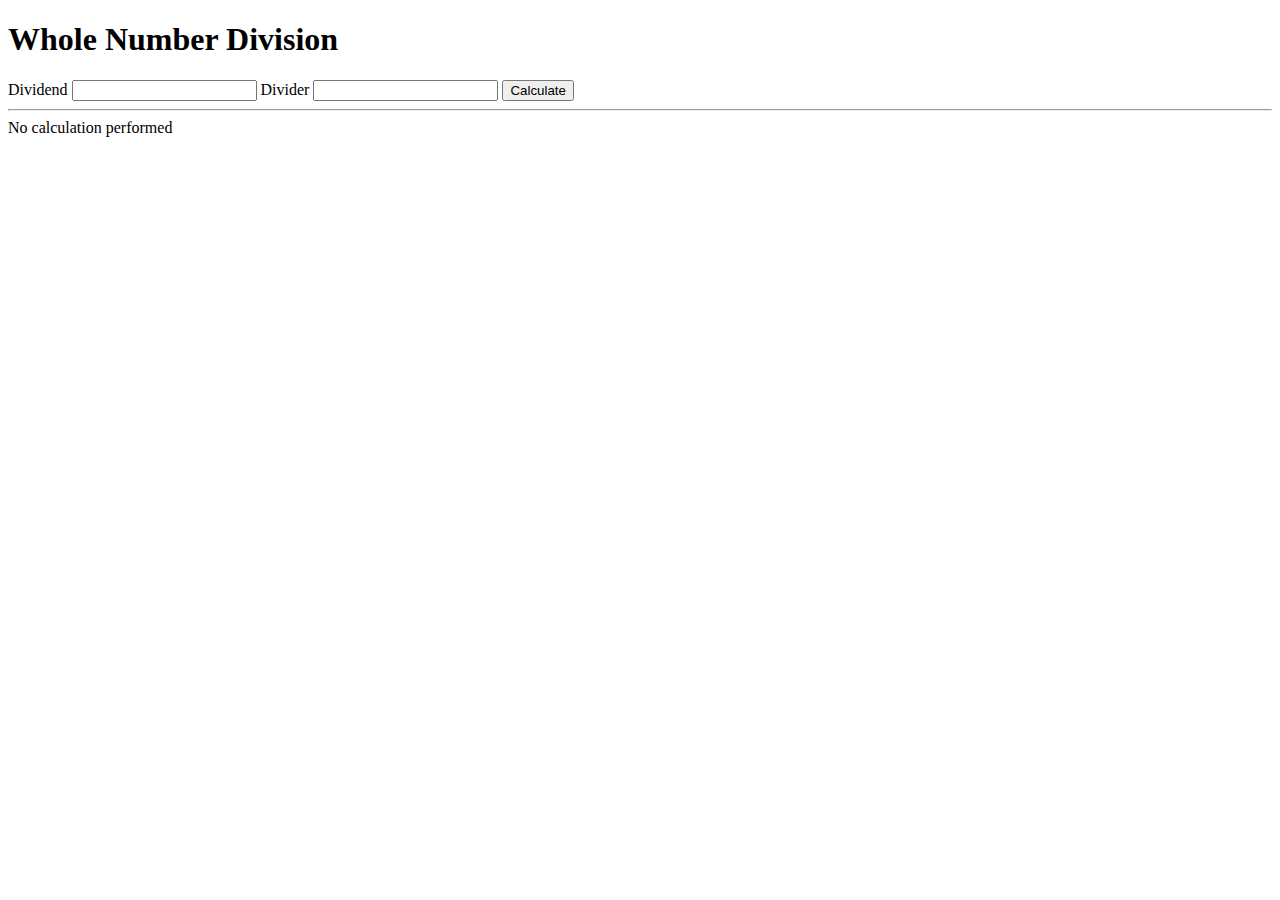
<file: DWA5/index.html>
<!DOCTYPE html>
<html lang="en">
  <head>
    <meta charset="UTF-8" />
    <meta http-equiv="X-UA-Compatible" content="IE=edge" />
    <meta name="viewport" content="width=device-width, initial-scale=1.0" />
    <title>Whole Number Division</title>
    <script src="javascript/scripts.js" defer type="module"></script>
  </head>
  
  <body>
    <h1>Whole Number Division</h1>
    <form data-form="data-form">
      <label
        ><span>Dividend</span>
        <input name="dividend" />
      </label>
      <label>
        <span>Divider</span>
        <input name="divider" />
      </label>
      <button type="submit">Calculate</button>
    </form>
    <hr />
    <div data-result="data-result">No calculation performed</div>
  </body>
</html>
</file>
